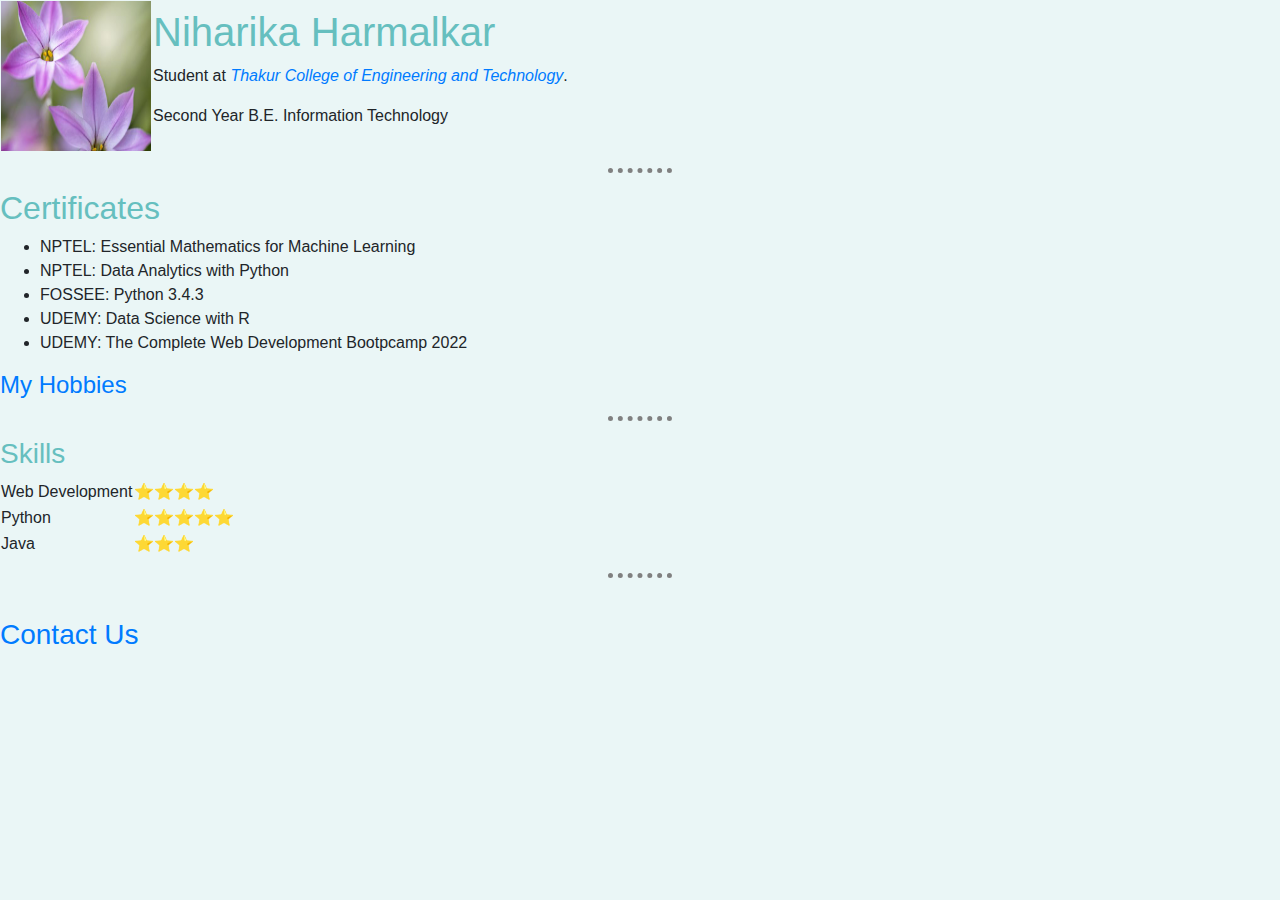
<file: index.html>
<!DOCTYPE html>
<html lang="en">
<head>
    <meta charset="UTF-8">
    <meta http-equiv="X-UA-Compatible" content="IE=edge">
    <meta name="viewport" content="width=device-width, initial-scale=1.0">
    <title>Niharika</title>
    <link rel="stylesheet" href="https://cdn.jsdelivr.net/npm/bootstrap@4.0.0/dist/css/bootstrap.min.css" integrity="sha384-Gn5384xqQ1aoWXA+058RXPxPg6fy4IWvTNh0E263XmFcJlSAwiGgFAW/dAiS6JXm" crossorigin="anonymous">
    <link rel="stylesheet" href="style.css">


</head>
<body>

  <table>
    <tr>
      <td>
        <img src="Image1.jpg" alt="Niharika" width="150" height="150">
      </td>
      <td>
        <h1>Niharika Harmalkar</h1>
    <p>Student at <em><a href="https://www.tcetmumbai.in/"> Thakur College of Engineering and Technology</a></em>. </p>
    <p>Second Year B.E. Information Technology</p>
      </td>
    </tr>
  </table>
    
    
    <hr>

    <h2>Certificates</h2>
    <ul>
        <li>NPTEL: Essential Mathematics for Machine Learning</li>
        <li>NPTEL: Data Analytics with Python</li>
        <li>FOSSEE: Python 3.4.3</li>
        <li>UDEMY: Data Science with R</li>
        <li>UDEMY: The Complete Web Development Bootpcamp 2022</li>
    </ul>
    <h4><a href="hobbies.html">My Hobbies</a></h4>
    
    <hr>
    <h3>Skills</h3>
    <table>
        <tr>
            <td>Web Development</td>
            <td>⭐⭐⭐⭐</td>
        </tr>
        <tr>
            <td>Python</td>
            <td>⭐⭐⭐⭐⭐</td>
        </tr>
        <tr>
            <td>Java</td>
            <td>⭐⭐⭐</td>
        </tr>
    </table>
    <hr>
    <br>
      <h3><a href="Contact.html">Contact Us</a></h3>

      
    
      <script src="https://code.jquery.com/jquery-3.2.1.slim.min.js" integrity="sha384-KJ3o2DKtIkvYIK3UENzmM7KCkRr/rE9/Qpg6aAZGJwFDMVNA/GpGFF93hXpG5KkN" crossorigin="anonymous"></script>
    <script src="https://cdn.jsdelivr.net/npm/popper.js@1.12.9/dist/umd/popper.min.js" integrity="sha384-ApNbgh9B+Y1QKtv3Rn7W3mgPxhU9K/ScQsAP7hUibX39j7fakFPskvXusvfa0b4Q" crossorigin="anonymous"></script>
    <script src="https://cdn.jsdelivr.net/npm/bootstrap@4.0.0/dist/js/bootstrap.min.js" integrity="sha384-JZR6Spejh4U02d8jOt6vLEHfe/JQGiRRSQQxSfFWpi1MquVdAyjUar5+76PVCmYl" crossorigin="anonymous"></script>
</body>
</html>
</file>
<file: style.css>
body {
    background-color:#EAF6F6 ;
}
hr{
    border-top-style:dotted ;
    width: 5%;
    border-width: 5px;
    border-color: gray;

    
}
h1,h3,h2,h4 {
    color: #66BFBF;
}
</file>
